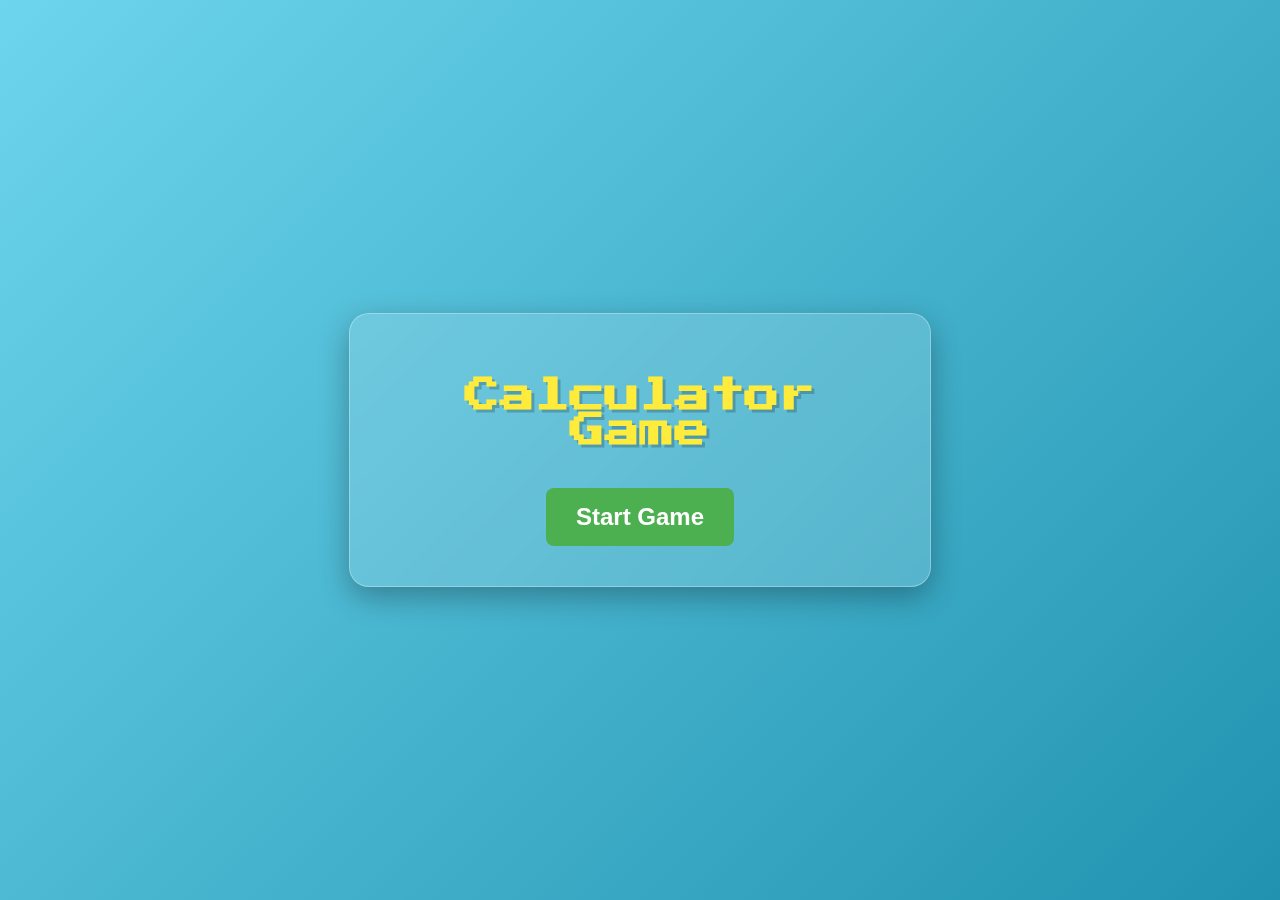
<file: cli-demo/calculator_game/index.html>
<!DOCTYPE html>
<html lang="en">
<head>
    <meta charset="UTF-8">
    <meta name="viewport" content="width=device-width, initial-scale=1.0">
    <title>Calculator Game</title>
    <link rel="stylesheet" href="style.css">
    <link href="https://fonts.googleapis.com/css2?family=Press+Start+2P&family=Roboto:wght@400;700&display=swap" rel="stylesheet">
</head>
<body>
    <div class="game-container">
        <h1>Calculator Game</h1>
        <div class="score-timer">
            <p>Score: <span id="score">0</span></p>
            <p>Time: <span id="time">60</span>s</p>
        </div>
        <div class="problem-area">
            <p id="problem">Loading...</p>
            <input type="number" id="answer-input" placeholder="Your answer" autofocus>
            <button id="submit-btn">Submit</button>
        </div>
        <div id="feedback" class="feedback"></div>
        <button id="start-btn" class="start-btn">Start Game</button>
        <div id="game-over-screen" class="game-over-screen">
            <h2>Game Over!</h2>
            <p>Your final score: <span id="final-score">0</span></p>
            <button id="restart-btn">Play Again</button>
        </div>
    </div>
    <script src="script.js"></script>
</body>
</html>
</file>
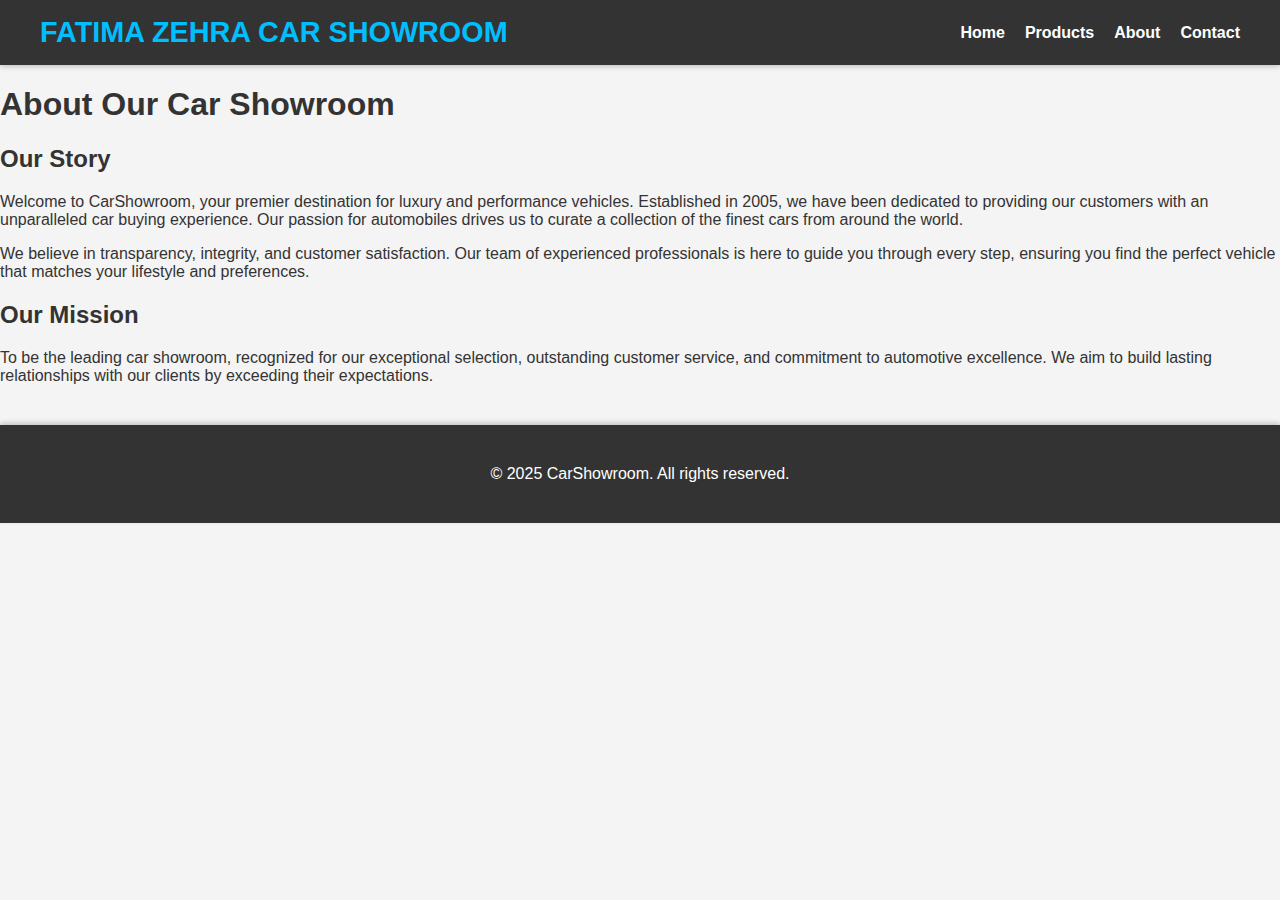
<file: Ecomerce car website/about.html>
<!DOCTYPE html>
<html lang="en">
<head>
    <meta charset="UTF-8">
    <meta name="viewport" content="width=device-width, initial-scale=1.0">
    <title>Car Showroom - About Us</title>
    <link rel="stylesheet" href="style.css">
</head>
<body>
    <header>
        <nav>
            <div class="logo">FATIMA ZEHRA CAR SHOWROOM</div>
            <ul>
                <li><a href="index.html">Home</a></li>
                <li><a href="products.html">Products</a></li>
                <li><a href="about.html">About</a></li>
                <li><a href="contact.html">Contact</a></li>
            </ul>
        </nav>
    </header>

    <main>
        <section class="page-hero">
            <h1>About Our Car Showroom</h1>
        </section>

        <section class="content-section">
            <h2>Our Story</h2>
            <p>Welcome to CarShowroom, your premier destination for luxury and performance vehicles. Established in 2005, we have been dedicated to providing our customers with an unparalleled car buying experience. Our passion for automobiles drives us to curate a collection of the finest cars from around the world.</p>
            <p>We believe in transparency, integrity, and customer satisfaction. Our team of experienced professionals is here to guide you through every step, ensuring you find the perfect vehicle that matches your lifestyle and preferences.</p>
        </section>

        <section class="content-section">
            <h2>Our Mission</h2>
            <p>To be the leading car showroom, recognized for our exceptional selection, outstanding customer service, and commitment to automotive excellence. We aim to build lasting relationships with our clients by exceeding their expectations.</p>
        </section>
    </main>

    <footer>
        <p>&copy; 2025 CarShowroom. All rights reserved.</p>
    </footer>
</body>
</html>
</file>
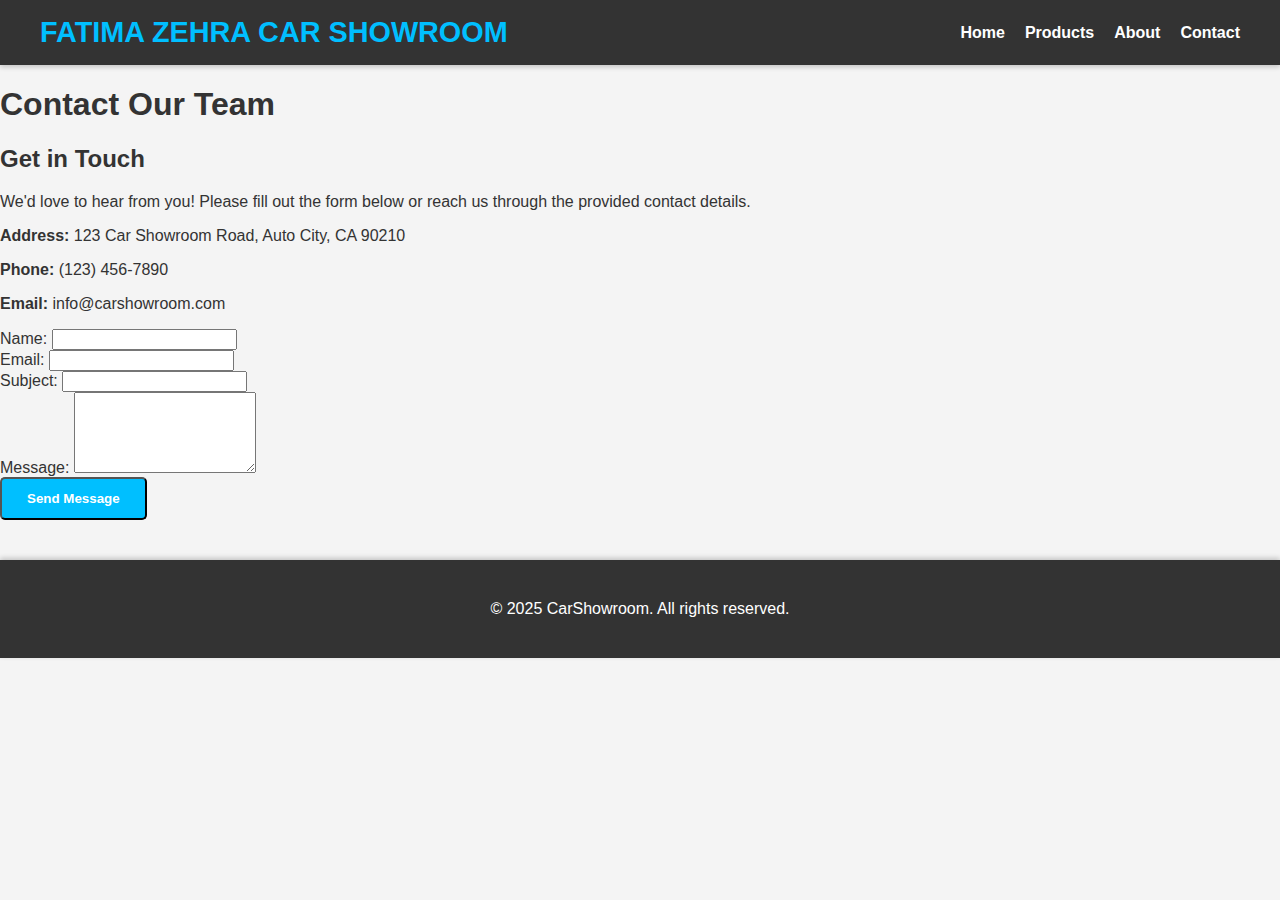
<file: Ecomerce car website/contact.html>
<!DOCTYPE html>
<html lang="en">
<head>
    <meta charset="UTF-8">
    <meta name="viewport" content="width=device-width, initial-scale=1.0">
    <title>Car Showroom - Contact Us</title>
    <link rel="stylesheet" href="style.css">
</head>
<body>
    <header>
        <nav>
            <div class="logo">FATIMA ZEHRA CAR SHOWROOM</div>
            <ul>
                <li><a href="index.html">Home</a></li>
                <li><a href="products.html">Products</a></li>
                <li><a href="about.html">About</a></li>
                <li><a href="contact.html">Contact</a></li>
            </ul>
        </nav>
    </header>

    <main>
        <section class="page-hero">
            <h1>Contact Our Team</h1>
        </section>

        <section class="content-section">
            <h2>Get in Touch</h2>
            <p>We'd love to hear from you! Please fill out the form below or reach us through the provided contact details.</p>
            
            <div class="contact-info">
                <p><strong>Address:</strong> 123 Car Showroom Road, Auto City, CA 90210</p>
                <p><strong>Phone:</strong> (123) 456-7890</p>
                <p><strong>Email:</strong> info@carshowroom.com</p>
            </div>

            <form class="contact-form">
                <div class="form-group">
                    <label for="name">Name:</label>
                    <input type="text" id="name" name="name" required>
                </div>
                <div class="form-group">
                    <label for="email">Email:</label>
                    <input type="email" id="email" name="email" required>
                </div>
                <div class="form-group">
                    <label for="subject">Subject:</label>
                    <input type="text" id="subject" name="subject">
                </div>
                <div class="form-group">
                    <label for="message">Message:</label>
                    <textarea id="message" name="message" rows="5" required></textarea>
                </div>
                <button type="submit" class="btn">Send Message</button>
            </form>
        </section>
    </main>

    <footer>
        <p>&copy; 2025 CarShowroom. All rights reserved.</p>
    </footer>
</body>
</html>
</file>
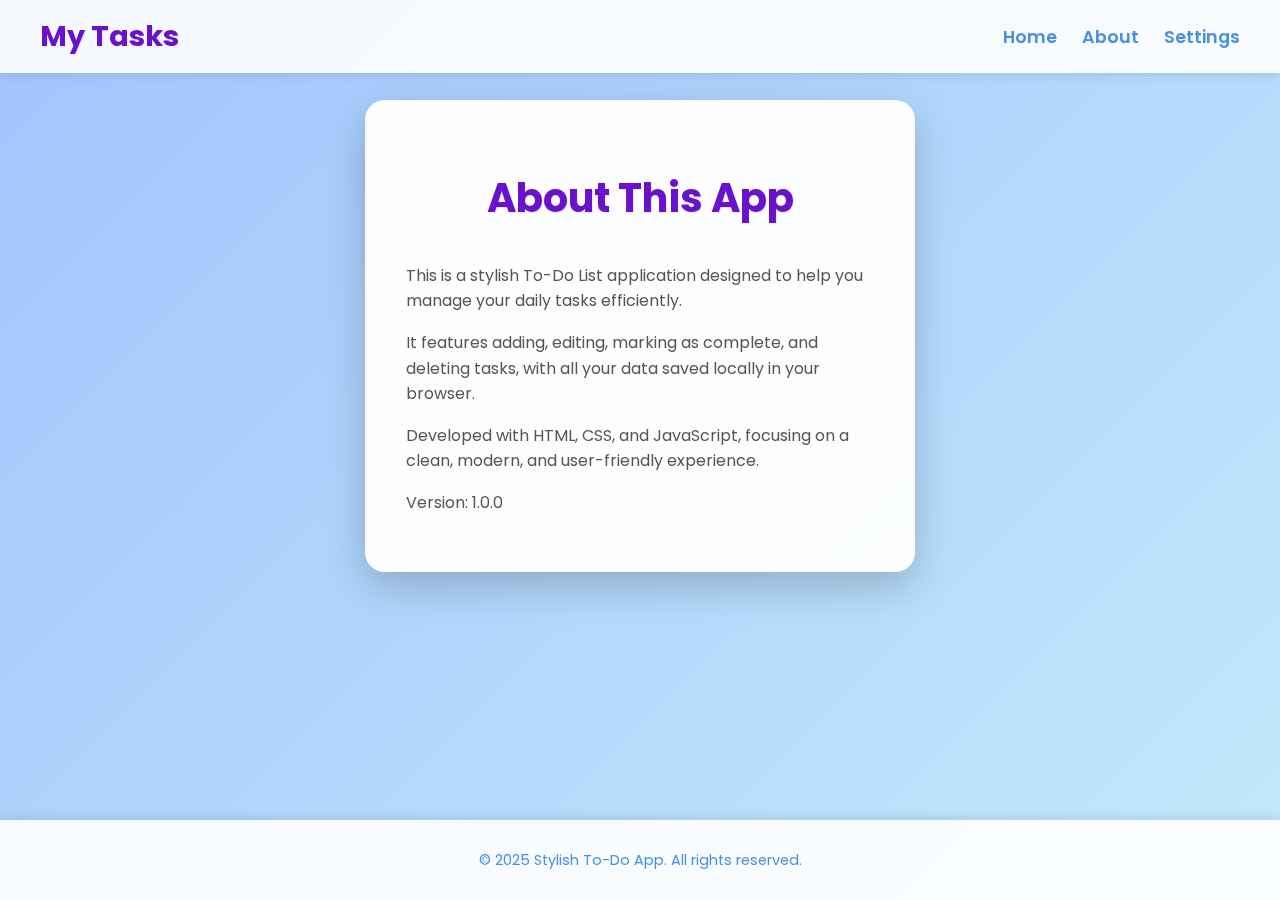
<file: cli-demo/todo_app/about.html>
<!DOCTYPE html>
<html lang="en">
<head>
    <meta charset="UTF-8">
    <meta name="viewport" content="width=device-width, initial-scale=1.0">
    <title>About - Stylish To-Do App</title>
    <link rel="stylesheet" href="style.css">
    <link href="https://fonts.googleapis.com/css2?family=Poppins:wght@400;600;700&display=swap" rel="stylesheet">
    <link rel="stylesheet" href="https://cdnjs.cloudflare.com/ajax/libs/font-awesome/6.0.0-beta3/css/all.min.css">
</head>
<body>
    <div class="confetti-bg">
        <div></div><div></div><div></div><div></div><div></div><div></div><div></div><div></div><div></div><div></div>
    </div>

    <header>
        <div class="header-content">
            <div class="logo">My Tasks</div>
            <nav>
                <ul>
                    <li><a href="index.html">Home</a></li>
                    <li><a href="about.html">About</a></li>
                    <li><a href="settings.html">Settings</a></li>
                </ul>
            </nav>
        </div>
    </header>

    <div class="container">
        <h1>About This App</h1>
        <p>This is a stylish To-Do List application designed to help you manage your daily tasks efficiently.</p>
        <p>It features adding, editing, marking as complete, and deleting tasks, with all your data saved locally in your browser.</p>
        <p>Developed with HTML, CSS, and JavaScript, focusing on a clean, modern, and user-friendly experience.</p>
        <p>Version: 1.0.0</p>
    </div>

    <footer>
        <p>&copy; 2025 Stylish To-Do App. All rights reserved.</p>
    </footer>
</body>
</html>
</file>
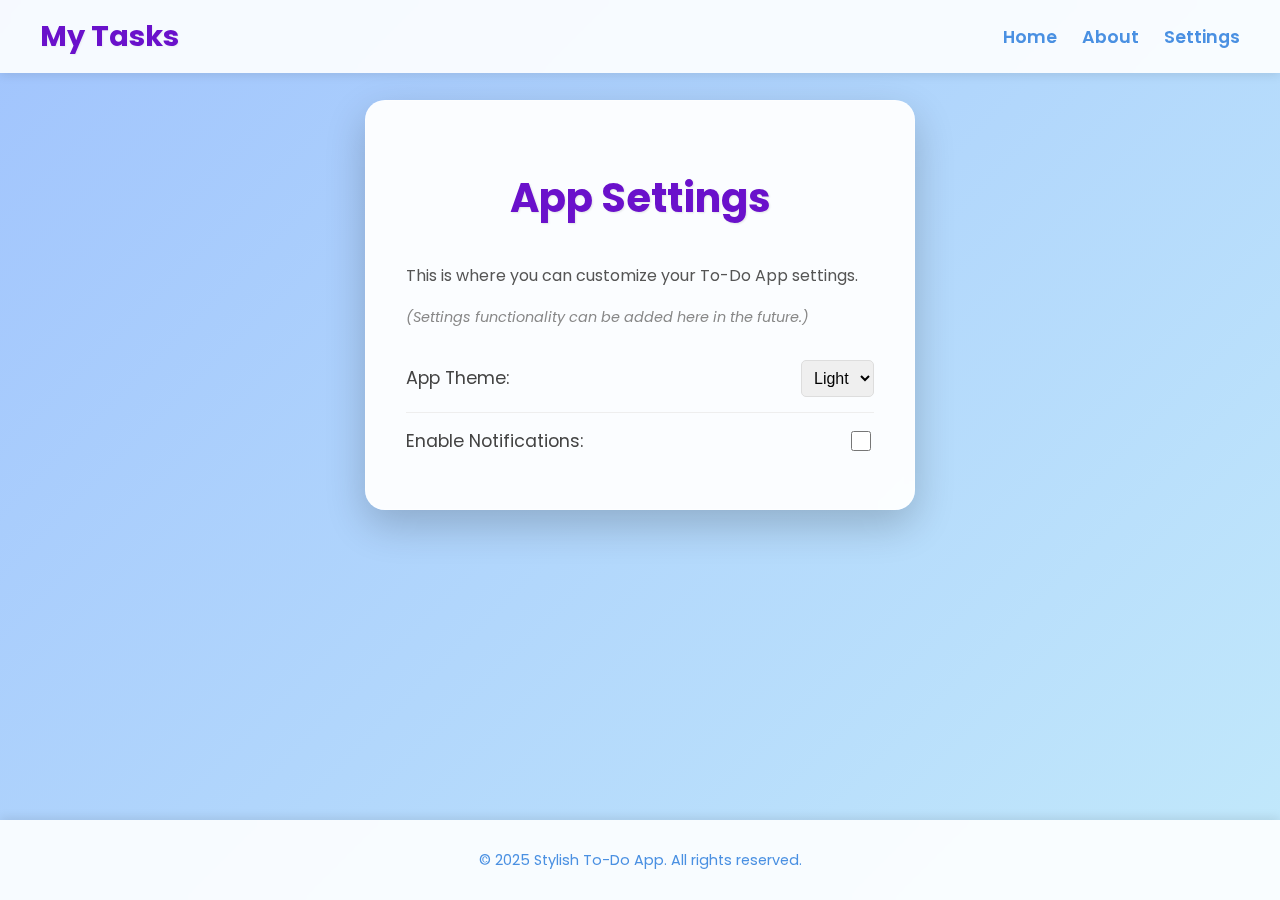
<file: cli-demo/todo_app/settings.html>
<!DOCTYPE html>
<html lang="en">
<head>
    <meta charset="UTF-8">
    <meta name="viewport" content="width=device-width, initial-scale=1.0">
    <title>Settings - Stylish To-Do App</title>
    <link rel="stylesheet" href="style.css">
    <link href="https://fonts.googleapis.com/css2?family=Poppins:wght@400;600;700&display=swap" rel="stylesheet">
    <link rel="stylesheet" href="https://cdnjs.cloudflare.com/ajax/libs/font-awesome/6.0.0-beta3/css/all.min.css">
</head>
<body>
    <div class="confetti-bg">
        <div></div><div></div><div></div><div></div><div></div><div></div><div></div><div></div><div></div><div></div>
    </div>

    <header>
        <div class="header-content">
            <div class="logo">My Tasks</div>
            <nav>
                <ul>
                    <li><a href="index.html">Home</a></li>
                    <li><a href="about.html">About</a></li>
                    <li><a href="settings.html">Settings</a></li>
                </ul>
            </nav>
        </div>
    </header>

    <div class="container">
        <h1>App Settings</h1>
        <p>This is where you can customize your To-Do App settings.</p>
        <p><em>(Settings functionality can be added here in the future.)</em></p>
        
        <div class="setting-item">
            <label for="theme-select">App Theme:</label>
            <select id="theme-select">
                <option value="light">Light</option>
                <option value="dark">Dark</option>
            </select>
        </div>

        <div class="setting-item">
            <label for="notifications-toggle">Enable Notifications:</label>
            <input type="checkbox" id="notifications-toggle">
        </div>

    </div>

    <footer>
        <p>&copy; 2025 Stylish To-Do App. All rights reserved.</p>
    </footer>
</body>
</html>
</file>
<file: cli-demo/calculator_game/style.css>
body {
    margin: 0;
    display: flex;
    justify-content: center;
    align-items: center;
    min-height: 100vh;
    background: linear-gradient(135deg, #6dd5ed 0%, #2193b0 100%);
    font-family: 'Roboto', sans-serif;
    color: #fff;
    overflow: hidden;
    padding: 20px;
    box-sizing: border-box;
}

.game-container {
    background: rgba(255, 255, 255, 0.15);
    border-radius: 20px;
    box-shadow: 0 10px 30px rgba(0, 0, 0, 0.3);
    padding: 40px;
    text-align: center;
    max-width: 500px;
    width: 100%;
    backdrop-filter: blur(10px);
    border: 1px solid rgba(255, 255, 255, 0.3);
    position: relative;
}

h1 {
    font-family: 'Press Start 2P', cursive;
    font-size: 2.2em;
    margin-bottom: 20px;
    color: #ffeb3b; /* Bright yellow */
    text-shadow: 3px 3px 0 rgba(0,0,0,0.2);
}

.score-timer {
    display: flex;
    justify-content: space-around;
    margin-bottom: 30px;
    font-size: 1.2em;
    font-weight: 700;
}

.problem-area {
    background: rgba(255, 255, 255, 0.2);
    border-radius: 10px;
    padding: 25px;
    margin-bottom: 30px;
}

#problem {
    font-size: 2.5em;
    margin-bottom: 20px;
    color: #fff;
    font-weight: 700;
}

#answer-input {
    width: calc(100% - 20px);
    padding: 15px;
    border: none;
    border-radius: 8px;
    font-size: 1.5em;
    text-align: center;
    margin-bottom: 15px;
    background: rgba(255, 255, 255, 0.9);
    color: #333;
    outline: none;
}

#answer-input:focus {
    box-shadow: 0 0 0 3px #ffeb3b;
}

button {
    background: #ffeb3b; /* Bright yellow */
    color: #333;
    border: none;
    padding: 12px 25px;
    border-radius: 8px;
    font-size: 1.2em;
    font-weight: 700;
    cursor: pointer;
    transition: background 0.3s ease, transform 0.1s ease;
    outline: none;
}

button:hover {
    background: #fdd835; /* Slightly darker yellow */
    transform: translateY(-2px);
}

button:active {
    transform: translateY(0);
}

.start-btn {
    background: #4CAF50; /* Green for start */
    color: #fff;
    padding: 15px 30px;
    font-size: 1.5em;
    margin-top: 20px;
}

.start-btn:hover {
    background: #43a047;
}

.feedback {
    font-size: 1.3em;
    margin-top: -15px;
    margin-bottom: 20px;
    min-height: 1.5em;
    font-weight: 700;
}

.feedback.correct {
    color: #4CAF50; /* Green */
}

.feedback.incorrect {
    color: #f44336; /* Red */
}

.game-over-screen {
    position: absolute;
    top: 0;
    left: 0;
    width: 100%;
    height: 100%;
    background: rgba(0, 0, 0, 0.8);
    display: flex;
    flex-direction: column;
    justify-content: center;
    align-items: center;
    border-radius: 20px;
    z-index: 10;
    opacity: 0;
    visibility: hidden;
    transition: opacity 0.3s ease, visibility 0.3s ease;
}

.game-over-screen.active {
    opacity: 1;
    visibility: visible;
}

.game-over-screen h2 {
    font-family: 'Press Start 2P', cursive;
    font-size: 2.5em;
    color: #ffeb3b;
    margin-bottom: 20px;
    text-shadow: 3px 3px 0 rgba(0,0,0,0.2);
}

.game-over-screen p {
    font-size: 1.5em;
    margin-bottom: 30px;
}

.game-over-screen #restart-btn {
    background: #2196F3; /* Blue for restart */
    color: #fff;
    padding: 15px 30px;
    font-size: 1.5em;
}

.game-over-screen #restart-btn:hover {
    background: #1976D2;
}

/* Hide elements before game starts */
.problem-area, .score-timer, #feedback, #submit-btn {
    display: none;
}

.game-active .problem-area,
.game-active .score-timer,
.game-active #feedback,
.game-active #submit-btn {
    display: block;
}

.game-active .start-btn {
    display: none;
}

@media (max-width: 600px) {
    h1 {
        font-size: 1.8em;
    }
    .score-timer, .feedback {
        font-size: 1em;
    }
    #problem {
        font-size: 2em;
    }
    #answer-input {
        font-size: 1.2em;
        padding: 12px;
    }
    button {
        font-size: 1em;
        padding: 10px 20px;
    }
    .start-btn, .game-over-screen #restart-btn {
        font-size: 1.2em;
        padding: 12px 25px;
    }
    .game-over-screen h2 {
        font-size: 2em;
    }
    .game-over-screen p {
        font-size: 1.2em;
    }
}
</file>
<file: Ecomerce car website/style.css>
/* General Body Styles */
body {
    font-family: Arial, sans-serif;
    margin: 0;
    padding: 0;
    box-sizing: border-box;
    background-color: #f4f4f4;
    color: #333;
}

/* Header and Navigation */
header {
    background-color: #333;
    color: #fff;
    padding: 1rem 0;
    box-shadow: 0 2px 5px rgba(0, 0, 0, 0.2);
}

nav {
    display: flex;
    justify-content: space-between;
    align-items: center;
    max-width: 1200px;
    margin: 0 auto;
    padding: 0 20px;
}

.logo {
    font-size: 1.8rem;
    font-weight: bold;
    color: #00bfff; /* Deep Sky Blue */
}

nav ul {
    list-style: none;
    margin: 0;
    padding: 0;
    display: flex;
}

nav ul li {
    margin-left: 20px;
}

nav ul li a {
    color: #fff;
    text-decoration: none;
    font-weight: bold;
    transition: color 0.3s ease;
}

nav ul li a:hover {
    color: #00bfff; /* Deep Sky Blue */
}

/* Hero Section */
.hero {
    background: url('https://via.placeholder.com/1500x600?text=Luxury+Car+Showroom') no-repeat center center/cover;
    color: #fff;
    text-align: center;
    padding: 100px 20px;
    height: 400px; /* Fixed height for hero section */
    display: flex;
    flex-direction: column;
    justify-content: center;
    align-items: center;
    position: relative;
}

.hero::before {
    content: '';
    position: absolute;
    top: 0;
    left: 0;
    right: 0;
    bottom: 0;
    background: rgba(0, 0, 0, 0.5); /* Dark overlay */
    z-index: 1;
}

.hero * {
    position: relative;
    z-index: 2;
}

.hero h1 {
    font-size: 3.5rem;
    margin-bottom: 15px;
}

.hero p {
    font-size: 1.5rem;
    margin-bottom: 30px;
}

.btn {
    display: inline-block;
    background-color: #00bfff; /* Deep Sky Blue */
    color: #fff;
    padding: 12px 25px;
    text-decoration: none;
    border-radius: 5px;
    font-weight: bold;
    transition: background-color 0.3s ease;
}

.btn:hover {
    background-color: #009acd; /* Darker Deep Sky Blue */
}

/* Featured Cars Section */
.featured-cars {
    max-width: 1200px;
    margin: 40px auto;
    padding: 20px;
    text-align: center;
}

.featured-cars h2 {
    font-size: 2.5rem;
    margin-bottom: 30px;
    color: #333;
}

.car-grid {
    display: grid;
    grid-template-columns: repeat(auto-fit, minmax(300px, 1fr));
    gap: 30px;
}

.car-card {
    background-color: #fff;
    border-radius: 10px;
    box-shadow: 0 4px 10px rgba(0, 0, 0, 0.1);
    padding: 20px;
    text-align: left;
    transition: transform 0.3s ease;
}

.car-card:hover {
    transform: translateY(-5px);
}

.car-card img {
    max-width: 100%;
    border-radius: 8px;
    margin-bottom: 15px;
}

.car-card h3 {
    font-size: 1.8rem;
    margin-bottom: 5px;
    color: #333;
}

.car-card p {
    color: #666;
    font-size: 1rem;
    margin-bottom: 10px;
}

.car-card .price {
    font-size: 1.4rem;
    font-weight: bold;
    color: #00bfff; /* Deep Sky Blue */
    display: block;
    margin-bottom: 15px;
}

/* Footer */
footer {
    background-color: #333;
    color: #fff;
    text-align: center;
    padding: 1.5rem 0;
    margin-top: 40px;
    box-shadow: 0 -2px 5px rgba(0, 0, 0, 0.2);
}
</file>
<file: cli-demo/todo_app/style.css>
body {
    font-family: 'Poppins', sans-serif;
    background: linear-gradient(135deg, #a1c4fd 0%, #c2e9fb 100%); /* Softer, more modern gradient */
    display: flex;
    flex-direction: column; /* Allow header/footer to stack */
    justify-content: space-between; /* Push header/footer to ends */
    align-items: center;
    min-height: 100vh;
    margin: 0;
    color: #333;
    overflow-x: hidden; /* Prevent horizontal scrollbars */
    position: relative;
}

/* Confetti background effect */
.confetti-bg {
    position: fixed; /* Fixed to viewport */
    width: 100%;
    height: 100%;
    top: 0;
    left: 0;
    pointer-events: none;
    overflow: hidden;
    z-index: 0;
}

.confetti-bg div {
    position: absolute;
    width: 12px; /* Slightly larger confetti */
    height: 12px;
    background-color: rgba(255, 255, 255, 0.8);
    border-radius: 50%;
    opacity: 0;
    animation: confetti-fall linear infinite;
    box-shadow: 0 0 5px rgba(0,0,0,0.1);
}

.confetti-bg div:nth-child(2n) { background-color: rgba(255, 200, 0, 0.8); }
.confetti-bg div:nth-child(3n) { background-color: rgba(0, 200, 255, 0.8); }
.confetti-bg div:nth-child(4n) { background-color: rgba(255, 0, 200, 0.8); }

@keyframes confetti-fall {
    0% { transform: translateY(-10vh) rotate(0deg); opacity: 0; }
    10% { opacity: 1; }
    100% { transform: translateY(100vh) rotate(720deg); opacity: 0; }
}

/* Random delays and positions for confetti */
.confetti-bg div:nth-child(1) { left: 10%; animation-delay: 0s; animation-duration: 10s; }
.confetti-bg div:nth-child(2) { left: 20%; animation-delay: 2s; animation-duration: 12s; }
.confetti-bg div:nth-child(3) { left: 30%; animation-delay: 4s; animation-duration: 8s; }
.confetti-bg div:nth-child(4) { left: 40%; animation-delay: 1s; animation-duration: 11s; }
.confetti-bg div:nth-child(5) { left: 50%; animation-delay: 3s; animation-duration: 9s; }
.confetti-bg div:nth-child(6) { left: 60%; animation-delay: 0.5s; animation-duration: 13s; }
.confetti-bg div:nth-child(7) { left: 70%; animation-delay: 2.5s; animation-duration: 10s; }
.confetti-bg div:nth-child(8) { left: 80%; animation-delay: 4.5s; animation-duration: 11s; }
.confetti-bg div:nth-child(9) { left: 90%; animation-delay: 1.5s; animation-duration: 9s; }
.confetti-bg div:nth-child(10) { left: 5%; animation-delay: 3.5s; animation-duration: 12s; }


header {
    width: 100%;
    background: rgba(255, 255, 255, 0.9);
    box-shadow: 0 2px 10px rgba(0, 0, 0, 0.1);
    padding: 15px 0;
    position: fixed; /* Fixed header */
    top: 0;
    left: 0;
    z-index: 1000;
    backdrop-filter: blur(5px);
}

.header-content {
    max-width: 1200px;
    margin: 0 auto;
    display: flex;
    justify-content: space-between;
    align-items: center;
    padding: 0 20px;
}

.logo {
    font-size: 1.8em;
    font-weight: 700;
    color: #6a11cb;
    text-shadow: 1px 1px 2px rgba(0,0,0,0.05);
}

nav ul {
    list-style: none;
    margin: 0;
    padding: 0;
    display: flex;
    gap: 25px;
}

nav a {
    text-decoration: none;
    color: #4a90e2;
    font-weight: 600;
    font-size: 1.1em;
    transition: color 0.3s ease, transform 0.2s ease;
}

nav a:hover {
    color: #6a11cb;
    transform: translateY(-2px);
}

.container {
    background: rgba(255, 255, 255, 0.95); /* Slightly transparent white */
    padding: 40px;
    border-radius: 20px;
    box-shadow: 0 15px 40px rgba(0, 0, 0, 0.2); /* More pronounced shadow */
    width: 100%;
    max-width: 550px; /* Slightly wider */
    box-sizing: border-box;
    position: relative;
    z-index: 1;
    backdrop-filter: blur(5px); /* Subtle blur effect */
    border: 1px solid rgba(255, 255, 255, 0.5);
    margin-top: 100px; /* Space for fixed header */
    margin-bottom: 80px; /* Space for fixed footer */
}

.container p {
    line-height: 1.6;
    margin-bottom: 15px;
    color: #555;
}

.container em {
    color: #888;
    font-size: 0.9em;
}

h1 {
    text-align: center;
    color: #6a11cb; /* Deeper, richer color */
    margin-bottom: 35px;
    font-weight: 700;
    font-size: 2.5em;
    text-shadow: 1px 1px 2px rgba(0,0,0,0.1);
}

.input-section {
    display: flex;
    margin-bottom: 30px;
    gap: 10px; /* Space between input and button */
}

#task-input {
    flex-grow: 1;
    padding: 14px 18px;
    border: 2px solid #a1c4fd; /* Border matching background */
    border-radius: 10px;
    font-size: 1.1em;
    outline: none;
    transition: all 0.3s ease;
    background: #fefefe;
    color: #555;
}

#task-input::placeholder {
    color: #bbb;
}

#task-input:focus {
    border-color: #6a11cb; /* Focus color */
    box-shadow: 0 0 0 3px rgba(106, 17, 203, 0.2);
}

#add-task-btn {
    background: linear-gradient(45deg, #6a11cb 0%, #2575fc 100%); /* Gradient button */
    color: #fff;
    border: none;
    padding: 14px 25px;
    border-radius: 10px;
    cursor: pointer;
    font-size: 1.1em;
    font-weight: 600;
    transition: all 0.3s ease;
    display: flex;
    align-items: center;
    box-shadow: 0 5px 15px rgba(0, 0, 0, 0.2);
}

#add-task-btn:hover {
    background: linear-gradient(45deg, #2575fc 0%, #6a11cb 100%); /* Reverse gradient on hover */
    transform: translateY(-2px);
    box-shadow: 0 8px 20px rgba(0, 0, 0, 0.3);
}

#add-task-btn:active {
    transform: translateY(0);
    box-shadow: 0 3px 10px rgba(0, 0, 0, 0.2);
}

#add-task-btn i {
    margin-right: 8px;
}

#task-list {
    list-style: none;
    padding: 0;
}

.task-item {
    display: flex;
    align-items: center;
    background: #fff;
    padding: 18px;
    border-radius: 12px;
    margin-bottom: 12px;
    box-shadow: 0 5px 15px rgba(0, 0, 0, 0.08); /* Softer shadow */
    transition: all 0.3s ease;
    border: 1px solid #eee;
}

.task-item:hover {
    transform: translateY(-3px);
    box-shadow: 0 8px 20px rgba(0, 0, 0, 0.12);
}

.task-item.completed {
    background: #e6f7ff; /* Lighter blue for completed */
    border-left: 5px solid #2575fc; /* Blue accent */
}

.task-item.completed .task-text {
    text-decoration: line-through;
    color: #888;
    font-style: italic;
}

.task-checkbox {
    appearance: none;
    width: 22px;
    height: 22px;
    border: 2px solid #a1c4fd;
    border-radius: 5px;
    margin-right: 15px;
    cursor: pointer;
    position: relative;
    transition: all 0.3s ease;
    flex-shrink: 0;
}

.task-checkbox:checked {
    background-color: #2575fc;
    border-color: #2575fc;
}

.task-checkbox:checked::after {
    content: '\f00c'; /* Font Awesome check icon */
    font-family: 'Font Awesome 5 Free';
    font-weight: 900;
    color: #fff;
    font-size: 14px;
    position: absolute;
    top: 50%;
    left: 50%;
    transform: translate(-50%, -50%);
}

.task-text {
    flex-grow: 1;
    font-size: 1.15em;
    word-break: break-word;
    line-height: 1.4;
    color: #444;
}

.task-actions {
    display: flex;
    gap: 8px;
    margin-left: 15px;
    flex-shrink: 0;
}

.task-actions button {
    background: none;
    border: none;
    cursor: pointer;
    font-size: 1.1em;
    color: #a1c4fd; /* Lighter color for icons */
    transition: color 0.3s ease, transform 0.2s ease;
    padding: 5px;
    border-radius: 5px;
}

.task-actions button:hover {
    color: #6a11cb;
    transform: scale(1.1);
}

.task-actions .edit-btn:hover {
    color: #f39c12; /* Orange for edit */
}

.task-actions .delete-btn:hover {
    color: #e74c3c; /* Red for delete */
}

.edit-input {
    flex-grow: 1;
    padding: 10px 12px;
    border: 2px solid #6a11cb;
    border-radius: 8px;
    font-size: 1.1em;
    outline: none;
    background: #fff;
    color: #333;
}

.setting-item {
    display: flex;
    justify-content: space-between;
    align-items: center;
    padding: 15px 0;
    border-bottom: 1px solid #eee;
}

.setting-item:last-child {
    border-bottom: none;
}

.setting-item label {
    font-size: 1.1em;
    color: #444;
}

.setting-item select, .setting-item input[type="checkbox"] {
    padding: 8px;
    border-radius: 5px;
    border: 1px solid #ddd;
    font-size: 1em;
    outline: none;
}

.setting-item input[type="checkbox"] {
    width: 20px;
    height: 20px;
    cursor: pointer;
}

footer {
    width: 100%;
    background: rgba(255, 255, 255, 0.9);
    box-shadow: 0 -2px 10px rgba(0, 0, 0, 0.1);
    padding: 15px 0;
    text-align: center;
    position: fixed; /* Fixed footer */
    bottom: 0;
    left: 0;
    z-index: 1000;
    backdrop-filter: blur(5px);
    color: #4a90e2;
    font-size: 0.9em;
}

@media (max-width: 768px) {
    .header-content {
        flex-direction: column;
        padding: 10px 20px;
    }
    nav ul {
        margin-top: 10px;
        gap: 15px;
    }
    .logo {
        font-size: 1.5em;
    }
    nav a {
        font-size: 1em;
    }
    .container {
        margin-top: 160px; /* Adjust for larger header on mobile */
        margin-bottom: 80px;
    }
}

@media (max-width: 600px) {
    .container {
        padding: 25px;
        margin: 15px auto; /* Center on small screens */
        margin-top: 160px; /* Adjust for larger header on mobile */
        margin-bottom: 80px;
    }
    h1 {
        font-size: 2em;
        margin-bottom: 25px;
    }
    .input-section {
        flex-direction: column;
        gap: 10px;
    }
    #task-input {
        padding: 12px 15px;
        font-size: 1em;
    }
    #add-task-btn {
        padding: 12px 20px;
        font-size: 1em;
        width: 100%;
        justify-content: center;
    }
    .task-item {
        flex-wrap: wrap;
        padding: 15px;
    }
    .task-checkbox {
        margin-right: 10px;
    }
    .task-text {
        font-size: 1em;
        flex-basis: 100%; /* Take full width on small screens */
        margin-bottom: 10px;
    }
    .task-actions {
        margin-left: 0;
        width: 100%;
        justify-content: flex-end;
        gap: 5px;
    }
    .task-actions button {
        font-size: 1em;
        padding: 3px;
    }
    .edit-input {
        font-size: 1em;
        padding: 8px 10px;
    }
}
</file>
